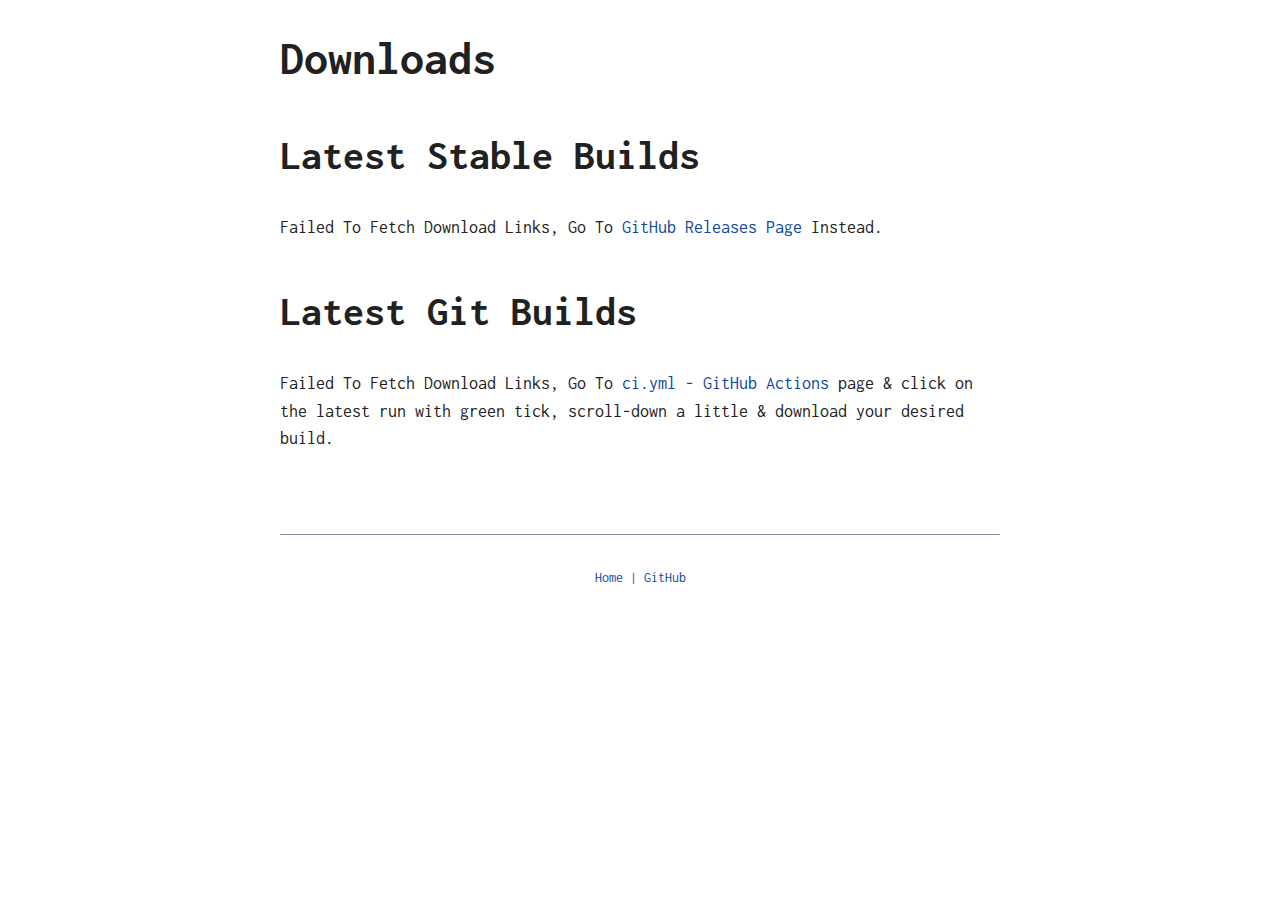
<file: downloads.html>
<!DOCTYPE html>
<html lang="en-US">
<head>
	<meta charset="UTF-8">
	<meta http-equiv="X-UA-Compatible" content="IE=edge">
	<meta name="viewport" content="width=device-width, initial-scale=1">
	<link rel="icon" type="image/png" href="/favicon.png" />
	<title>CSprite - Downloads</title>
	<link rel="stylesheet" type="text/css" href="/assets/css/normalize.css">
	<link rel="stylesheet" type="text/css" href="/assets/css/simple.css">
	<link rel="stylesheet" type="text/css" href="/assets/css/post.css">
	<script src="/assets/js/scale.fix.js"></script>
</head>
<body>

<div class="MainContent">
	<h1>Downloads</h1>
	<h2>Latest Stable Builds</h2>
	<div id="downloadContent">
		<p>Loading...</p>
	</div>
	<h2>Latest Git Builds</h2>
	<div id="downloadContentGit">
		<p>Loading...</p>
	</div>
</div>
<footer>
	<nav>
		<a style="display: inline-block; text-align: justify;" href="/">Home</a> |
		<a style="display: inline-block; text-align: justify;" href="https://github.com/pegvin/csprite">GitHub</a>
	</nav>
</footer>

<script src="/assets/js/release.js" defer></script>
</body>
</html>
</file>
<file: assets/css/simple.css>
@import url('https://fonts.googleapis.com/css2?family=Inconsolata:wght@300;400;500;700&display=swap');

/* Global variables. */
:root {
	/* Set sans-serif & mono fonts */
	--mono-font: 'Inconsolata', monospace;
	--sans-font: var(--mono-font);

	/* Default (light) theme */
	--bg: #fff;
	--accent-bg: #f5f7ff;
	--text: #212121;
	--text-light: #585858;
	--border: #898EA4;
	--accent: #0d47a1;
	--code: #CF8ACB;
	--preformatted: #444;
	--marked: #ffdd33;
	--disabled: #efefef;
}

/* Dark theme */
@media (prefers-color-scheme: dark) {
	:root {
		color-scheme: dark;
		--bg: #111314;
		--accent-bg: #222;
		--text: #dcdcdc;
		--text-light: #ababab;
		--accent: #8681ab;
		--code: #CF8ACB;
		--preformatted: #ccc;
		--disabled: #111;
	}
	/* Add a bit of transparency so light media isn't so glaring in dark mode */
	img,
	video {
		opacity: 0.8;
	}
}

/* Reset box-sizing */
*, *::before, *::after {
	box-sizing: border-box;
}

/* Reset default appearance */
textarea,
select,
input,
progress {
	appearance: none;
	-webkit-appearance: none;
	-moz-appearance: none;
}

html {
	/* Set the font globally */
	font-family: var(--sans-font);
	scroll-behavior: smooth;
}

/* Make the body a nice central block */
body {
	color: var(--text);
	background-color: var(--bg);
	font-size: 1.15rem;
	line-height: 1.5;
	display: grid;
	grid-template-columns: 1fr min(45rem, 90%) 1fr;
	margin: 0;
}
body > * {
	grid-column: 2;
}

/* Make the header bg full width, but the content inline with body */
body > header {
	background-color: var(--accent-bg);
	border-bottom: 1px solid var(--border);
	text-align: center;
	padding: 0 0.5rem 2rem 0.5rem;
	grid-column: 1 / -1;
}

body > header h1 {
	max-width: 1200px;
	margin: 1rem auto;
}

body > header p {
	max-width: 40rem;
	margin: 1rem auto;
}

/* Add a little padding to ensure spacing is correct between content and header > nav */
main {
	padding-top: 1.5rem;
}

body > footer {
	margin-top: 4rem;
	padding: 2rem 1rem 1.5rem 1rem;
	color: var(--text-light);
	font-size: 0.9rem;
	text-align: center;
	border-top: 1px solid var(--border);
}

/* Format headers */
h1 {
	font-size: 3rem;
}

h2 {
	font-size: 2.6rem;
	margin-top: 3rem;
}

h3 {
	font-size: 2rem;
	margin-top: 3rem;
}

h4 {
	font-size: 1.44rem;
}

h5 {
	font-size: 1.15rem;
}

h6 {
	font-size: 0.96rem;
}

/* Prevent long strings from overflowing container */
p, h1, h2, h3, h4, h5, h6 {
	overflow-wrap: break-word;
}

/* Fix line height when title wraps */
h1,
h2,
h3 {
	line-height: 1.1;
}

/* Reduce header size on mobile */
@media only screen and (max-width: 720px) {
	h1 {
		font-size: 2.5rem;
	}

	h2 {
		font-size: 2.1rem;
	}

	h3 {
		font-size: 1.75rem;
	}

	h4 {
		font-size: 1.25rem;
	}
}

/* Format links & buttons */
a,
a:visited {
	text-decoration: none;
	color: var(--accent);
}

a:hover {
	text-decoration: underline;
}

button,
[role="button"],
input[type="submit"],
input[type="reset"],
input[type="button"],
label[type="button"] {
	border: none;
	border-radius: 5px;
	background-color: var(--accent);
	font-size: 1rem;
	color: var(--bg);
	padding: 0.7rem 0.9rem;
	margin: 0.5rem 0;
}

button[disabled],
[role="button"][aria-disabled="true"],
input[type="submit"][disabled],
input[type="reset"][disabled],
input[type="button"][disabled],
input[type="checkbox"][disabled],
input[type="radio"][disabled],
select[disabled] {
	opacity: 0.5;
	cursor: not-allowed;
}

input:disabled,
textarea:disabled,
select:disabled {
	cursor: not-allowed;
	background-color: var(--disabled);
}

input[type="range"] {
	padding: 0;
}

/* Set the cursor to '?' on an abbreviation and style the abbreviation to show that there is more information underneath */
abbr[title] {
	cursor: help;
	text-decoration-line: underline;
	text-decoration-style: dotted;
}

button:focus,
button:enabled:hover,
[role="button"]:focus,
[role="button"]:not([aria-disabled="true"]):hover,
input[type="submit"]:focus,
input[type="submit"]:enabled:hover,
input[type="reset"]:focus,
input[type="reset"]:enabled:hover,
input[type="button"]:focus,
input[type="button"]:enabled:hover,
label[type="button"]:focus,
label[type="button"]:hover {
	filter: brightness(1.4);
	cursor: pointer;
}

/* Format navigation */
header > nav {
	font-size: 1rem;
	line-height: 2;
	padding: 1rem 0 0 0;
}

/* Use flexbox to allow items to wrap, as needed */
header > nav ul,
header > nav ol {
	align-content: space-around;
	align-items: center;
	display: flex;
	flex-direction: row;
	flex-wrap: wrap;
	justify-content: center;
	list-style-type: none;
	margin: 0;
	padding: 0;
}

/* List items are inline elements, make them behave more like blocks */
header > nav ul li,
header > nav ol li {
	display: inline-block;
}

header > nav a,
header > nav a:visited {
	margin: 0 0.5rem 1rem 0.5rem;
	border: 1px solid var(--border);
	border-radius: 5px;
	color: var(--text);
	display: inline-block;
	padding: 0.1rem 1rem;
	text-decoration: none;
}

header > nav a:hover {
	border-color: var(--accent);
	color: var(--accent);
	cursor: pointer;
}

/* Reduce nav side on mobile */
@media only screen and (max-width: 720px) {
	header > nav a {
		border: none;
		padding: 0;
		text-decoration: underline;
		line-height: 1;
	}
}

/* Consolidate box styling */
aside, details, pre, progress {
	background-color: var(--accent-bg);
	border: 1px solid var(--border);
	border-radius: 5px;
	margin-bottom: 1rem;
}

aside {
	font-size: 1rem;
	width: 30%;
	padding: 0 15px;
	margin-left: 15px;
	float: right;
}

/* Make aside full-width on mobile */
@media only screen and (max-width: 720px) {
	aside {
		width: 100%;
		float: none;
		margin-left: 0;
	}
}

article, fieldset {
	border: 1px solid var(--border);
	padding: 1rem;
	border-radius: 5px;
	margin-bottom: 1rem;
}

article h2:first-child,
section h2:first-child {
	margin-top: 1rem;
}

section {
	border-top: 1px solid var(--border);
	border-bottom: 1px solid var(--border);
	padding: 2rem 1rem;
	margin: 3rem 0;
}

/* Don't double separators when chaining sections */
section + section,
section:first-child {
	border-top: 0;
	padding-top: 0;
}

section:last-child {
	border-bottom: 0;
	padding-bottom: 0;
}

details {
	padding: 0.7rem 1rem;
}

summary {
	cursor: pointer;
	font-weight: bold;
	padding: 0.7rem 1rem;
	margin: -0.7rem -1rem;
	word-break: break-all;
}

details[open] > summary + * {
	margin-top: 0;
}

details[open] > summary {
	margin-bottom: 0.5rem;
}

details[open] > :last-child {
	margin-bottom: 0;
}

/* Format tables */
table {
	border-collapse: collapse;
	display: block;
	margin: 1.5rem 0;
	overflow: auto;
	width: 100%;
}

td,
th {
	border: 1px solid var(--border);
	text-align: left;
	padding: 0.5rem;
}

th {
	background-color: var(--accent-bg);
	font-weight: bold;
}

tr:nth-child(even) {
	/* Set every other cell slightly darker. Improves readability. */
	background-color: var(--accent-bg);
}

table caption {
	font-weight: bold;
	margin-bottom: 0.5rem;
}

/* Format forms */
textarea,
select,
input {
	font-size: inherit;
	font-family: inherit;
	padding: 0.5rem;
	margin-bottom: 0.5rem;
	color: var(--text);
	background-color: var(--bg);
	border: 1px solid var(--border);
	border-radius: 5px;
	box-shadow: none;
	max-width: 100%;
	display: inline-block;
}
textarea:focus,
select:focus,
input:focus {
	outline: 2px solid var(--accent);
}

label {
	display: block;
}
textarea:not([cols]) {
	width: 100%;
}

/* Add arrow to drop-down */
select:not([multiple]) {
	background-image: linear-gradient(45deg, transparent 49%, var(--text) 51%),
		linear-gradient(135deg, var(--text) 51%, transparent 49%);
	background-position: calc(100% - 15px), calc(100% - 10px);
	background-size: 5px 5px, 5px 5px;
	background-repeat: no-repeat;
	padding-right: 25px;
}

/* checkbox and radio button style */
input[type="checkbox"],
input[type="radio"] {
	vertical-align: middle;
	position: relative;
	width: min-content;
}

input[type="checkbox"] + label,
input[type="radio"] + label {
	display: inline-block;
}

input[type="radio"] {
	border-radius: 100%;
}

input[type="checkbox"]:checked,
input[type="radio"]:checked {
	background-color: var(--accent);
}

/* Creates a rectangle with colored right and bottom borders which is rotated to look like a check mark */
input[type="checkbox"]:checked::after {
	content: " ";
	width: 0.18em;
	height: 0.32em;
	border-radius: 0;
	position: absolute;
	top: 0.05em;
	left: 0.17em;
	background-color: transparent;
	border-right: solid var(--bg) 0.08em;
	border-bottom: solid var(--bg) 0.08em;
	font-size: 1.8em;
	transform: rotate(45deg);
}

/* creates a colored circle for the checked radio button  */
input[type="radio"]:checked::after {
	content: " ";
	width: 0.25em;
	height: 0.25em;
	border-radius: 100%;
	position: absolute;
	top: 0.125em;
	background-color: var(--bg);
	left: 0.125em;
	font-size: 32px;
}

/* Makes input fields wider on smaller screens */
@media only screen and (max-width: 720px) {
	textarea,
	select,
	input {
		width: 100%;
	}
}

/* Set a height for color input */
input[type="color"] {
	height: 2.5rem;
	padding:  0.2rem;
}

/* do not show border around file selector button */
input[type="file"] {
	border: 0;
}

/* Misc body elements */
hr {
	border: none;
	height: 1px;
	background: var(--border);
	margin: 1rem auto;
}

mark {
	padding: 2px 5px;
	border-radius: 4px;
	background-color: var(--marked);
}

img,
video {
	max-width: 100%;
	height: auto;
	border-radius: 5px;
}

figure {
	margin: 0;
	text-align: center;
}

figcaption {
	font-size: 0.9rem;
	color: var(--text-light);
	margin-bottom: 1rem;
}

blockquote {
	margin: 2rem 0 2rem 2rem;
	padding: 0.4rem 0.8rem;
	border-left: 0.35rem solid var(--accent);
	color: var(--text-light);
	font-style: italic;
}

cite {
	font-size: 0.9rem;
	color: var(--text-light);
	font-style: normal;
}

dt {
		color: var(--text-light);
}

/* Use mono font for code elements */
code,
pre,
pre span,
kbd,
samp {
	font-family: var(--mono-font);
	color: var(--code);
}

kbd {
	color: var(--preformatted);
	border: 1px solid var(--preformatted);
	border-bottom: 3px solid var(--preformatted);
	border-radius: 5px;
	padding: 0.1rem 0.4rem;
}

pre {
	padding: 1rem 1.4rem;
	max-width: 100%;
	overflow: auto;
	color: var(--preformatted);
}

/* Fix embedded code within pre */
pre code {
	color: var(--preformatted);
	background: none;
	margin: 0;
	padding: 0;
}

/* Progress bars */
/* Declarations are repeated because you */
/* cannot combine vendor-specific selectors */
progress {
	width: 100%;
}

progress:indeterminate {
	background-color: var(--accent-bg);
}

progress::-webkit-progress-bar {
	border-radius: 5px;
	background-color: var(--accent-bg);
}

progress::-webkit-progress-value {
	border-radius: 5px;
	background-color: var(--accent);
}

progress::-moz-progress-bar {
	border-radius: 5px;
	background-color: var(--accent);
	transition-property: width;
	transition-duration: 0.3s;
}

progress:indeterminate::-moz-progress-bar {
	background-color: var(--accent-bg);
}

legend {
	padding: 0 12px;
}

fieldset {
	border-color: var(--accent);
}
</file>
<file: assets/css/post.css>
.date {
	margin-bottom: 30px;
	margin-top: -8px;
	display: inline-block;
}

.sections {
	counter-reset: ol-counter;
	list-style: none;
	margin: 0;
	padding: 0;
}

.section_item:before {
	counter-increment: ol-counter;
	content: "0" counter(ol-counter) ". ";
}

.posts .post_title:before { content: "- "; }
.updated { display: inline-block; font-style: italic; }
.updated:before { content: " ("; }
.updated:after { content: ")"; }

ul {
	list-style: none;
	margin: 0;
	padding-left: 19px;
}

ul li:before {
	content: "- ";
	margin-left: -2ch;
	width: 2ch;
	display: inline-block;
}

li > p {
	display: inline-block;
}
</file>
